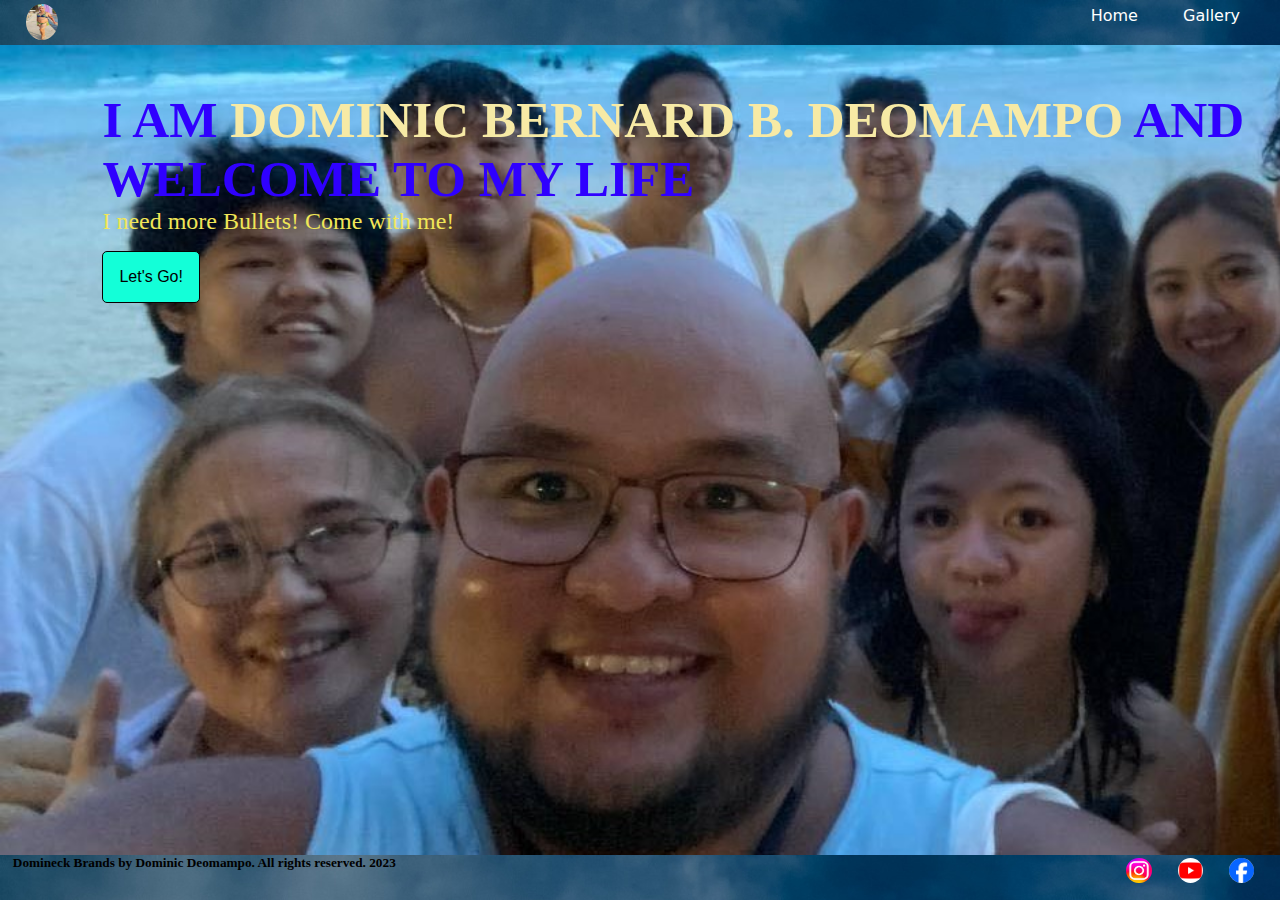
<file: index.html>
<!DOCTYPE html>
<html lang="en">
<head>
    <meta charset="UTF-8">
    <meta name="viewport" content="width=device-width, initial-scale=1.0">
    <title>Q1AA1_Li_dbdeomampo</title>
</head>
<body>
    <div class="whole">
        <div class="topnavbar">
            <div class="logo">
                <a href="#"><img src="images/kap.jpg" alt="a"></a>
            </div>
            
            <div class="pages">
                <a href="index.html">Home</a>
                <a href="page2.html">Gallery</a>
            </div>
        </div>
    
        <div class="bigmiddle">
            <div class="bannertext">
                <h2>I am <span title="akolangtoshesh">Dominic Bernard B. Deomampo</span> and Welcome to My Life</h2>
                <p>I need more Bullets! Come with me!
                </p>
                <a href="page2.html">Let's Go!</a>
                </div>
        </div>
        <div class="botnavbar">
            <h5>Domineck Brands by Dominic Deomampo. All rights reserved. 2023</h5>
            <div class="socmed">
                <a href="https://www.facebook.com/profile.php?id=100026242643936&mibextid=LQQJ4d" target="_blank"><img src="images/fb.png" alt="Facebook"></a>
                <a href="https://www.youtube.com/@bwftv" target="_blank"><img src="images/yt.png" alt="Youtube"></a>
                <a href="https://www.instagram.com" target="_blank"><img src="images/ig.png" alt="Instagram"></a>
            </div>
        </div>
    </div>

    <link rel="stylesheet" href="style.css">
</body>
</html>
</file>
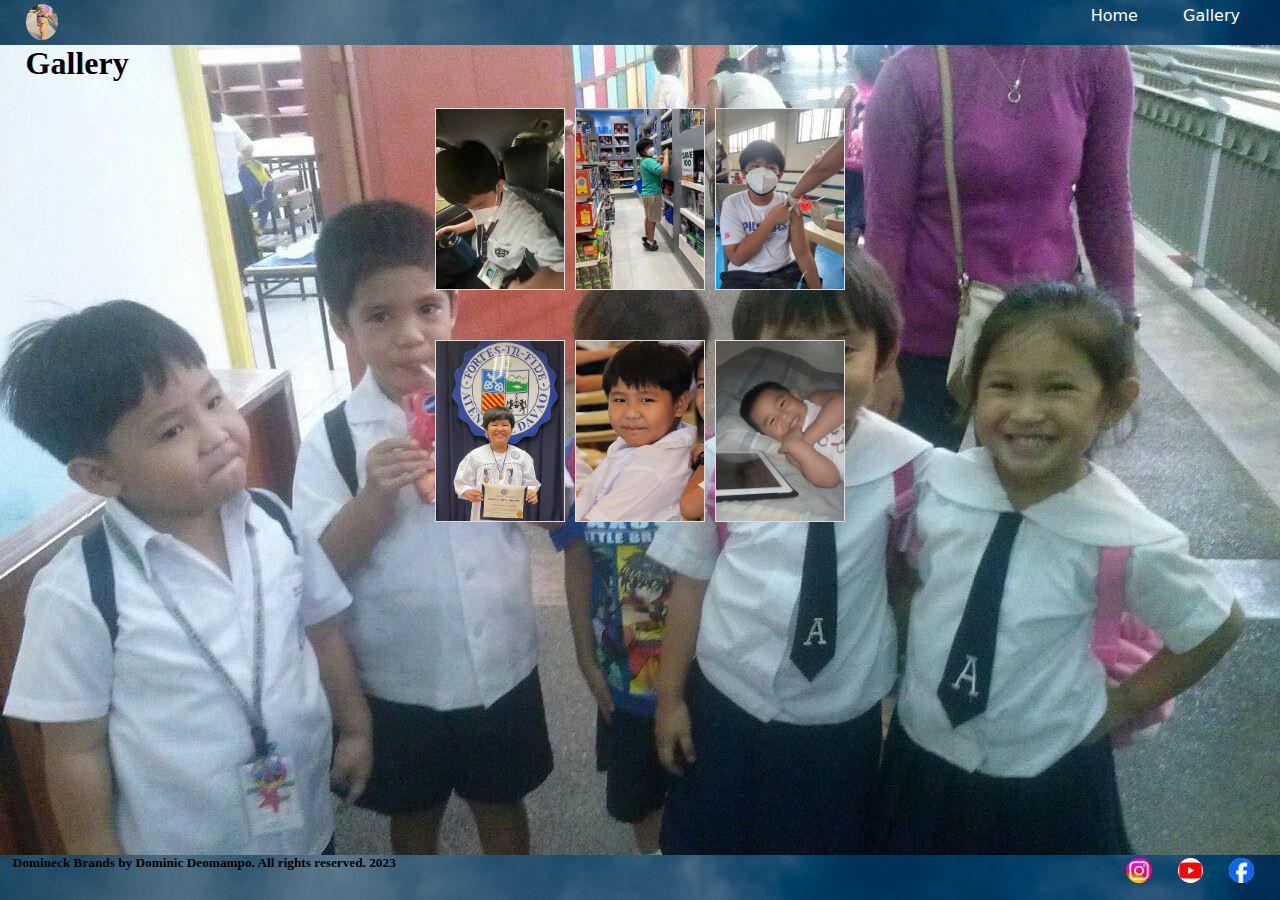
<file: page2.html>
<!DOCTYPE html>
<html lang="en">
<head>
    <meta charset="UTF-8">
    <meta name="viewport" content="width=device-width, initial-scale=1.0">
    <title>Q1AA1_Li_dbdeomampo</title>
</head>
<body>
    <div class="whole">
        <div class="topnavbar">
            <div class="logo">
                <a href="#"><img src="images/kap.jpg" alt="kap"></a>
            </div>
            
            <div class="pages">
                <a href="index.html">Home</a>
                <a href="gallery.html">Gallery</a>
            </div>
        </div>
        <div class="middle">
            <h1>Gallery</h1>
            <div class="top">
                <img class="img" src="images/onah.jpg" title="genggeng">
                <img class="img" src="images/oyeh.jpg" alt="2" title="ngitagdulaan">
                <img class="img" src="images/skibidi.jpg" alt="3" title="vaccineraah">
            </div>
            <div class="top">
                <img class="img" src="images/skibifi.jpg" alt="4" title="graddd">
                <img class="img" src="images/me.jpg" alt="5" title="cutie">
                <img class="img" src="images/me (2).jpg" alt="6" title="ipaddays">
            </div>
        </div>
    
        </div>
    
        <div class="botnavbar">
            <h5>Domineck Brands by Dominic Deomampo. All rights reserved. 2023</h5>
            <div class="socmed">
                <a href="https://www.facebook.com/profile.php?id=100026242643936&mibextid=LQQJ4d" target="_blank"><img src="images/fb.png" alt="Facebook"></a>
                <a href="https://www.youtube.com/@bwftv" target="_blank"><img src="images/yt.png" alt="Youtube"></a>
                <a href="https://www.instagram.com" target="_blank"><img src="images/ig.png" alt="Instagram"></a>
            </div>
        </div>
    </div>
    <link rel="stylesheet" href="page2.css">
</body>
</html>
</file>
<file: style.css>
*{
    margin: 0;
    padding: 0;
}

.whole{
    margin: 0;
    padding: 0;
    height: auto;
    font-family: Cambria, Cochin, Georgia, Times, 'Times New Roman', serif;
    background-size: cover;
    background-position: center; 
}

.topnavbar {
    display: flex;
    justify-content: space-between;
    background-image: url(images/Spring_Lake\,_New_Jersey_Beach_at_Sunrise.jpg);
    width: 100vw;
    height: 5vh;
    padding: 0; 
}

.botnavbar
{
    justify-content: space-between;
    display: flex;
    background-image: url(images/Spring_Lake\,_New_Jersey_Beach_at_Sunrise.jpg);
    width: 100vw;
    height: 5vh;
    padding: 0;
}

.botnavbar h5
{
    margin-left: 1vw;
    float: left;
    color: #000000;
}

.socmed{
    float: right;
}

.bigmiddle a{
    text-align: center;
    background-color: #eccedf;
    border: 1px solid black;
    border-radius: 5px;
}

.bannertext{
    position: absolute;
    top: 10%;
    left: 8%;
    }
    
    .bannertext h2{
        text-transform: uppercase;
        color:rgb(47, 0, 255);
        font-size: 3.2em;
    
    }
    
    .bannertext h2 span{
        color:rgb(247, 234, 165);
    }
    
    .bannertext p{
        font-size: 1.5em;
        color:rgb(240, 230, 88);
        font-family: Georgia, 'Times New Roman', Times, serif;
    }
    
    .bannertext a{
        text-decoration: none;
        display: inline-block;
        padding: 1em;
        border-color: rgb(5, 0, 0);
        margin-top: 1em;
        font-family: 'Segoe UI', Tahoma, Geneva, Verdana, sans-serif;
        color: rgb(0, 0, 0);
        background-color: rgb(19, 255, 216);
    }

    .pages{
        margin-top: 0.5vw;
        margin-right: 40px;
        font-size: 100%;
        font-family: system-ui, -apple-system, BlinkMacSystemFont, 'Segoe UI', Roboto, Oxygen, Ubuntu, Cantarell, 'Open Sans', 'Helvetica Neue', sans-serif;
        color: aquamarine;
    }
    
    .pages a{
        color: white;
        margin-left: 40px; 
        text-decoration: none;
    }

.logo img{
    width: 2.5vw; 
    height: 4vh; 
    margin-top: 0.3vw;
    margin-left: 2vw;
    border-radius: 60%;
    float: left;
    min-width: 1vw;
    min-height: 1vh;
}

.w
{
    color:coral;
}

.biggmiddle h1{
    text-shadow: 2px 2px 4px rgba(5, 5, 5, 0.5);
    color: rgb(171, 166, 161);
    font-size: 300%;
    font-family:system-ui, -apple-system, BlinkMacSystemFont, 'Segoe UI', Roboto, Oxygen, Ubuntu, Cantarell, 'Open Sans', 'Helvetica Neue', sans-serif;
    text-align: center;
    max-width: 100vw;
    max-height: 100vh;
}

.bigmiddle h4 {
    text-shadow: 2px 2px 4px rgba(5, 5, 5, 0.5);
    font-size: 80%;
    color: beige;
    margin-left: 165px ;
    position: absolute; 
}

.bigmiddle{
    background-image: url(images/fam.jpg);
    object-fit: cover;
    background-size: cover;
    min-width: 1vw;
    min-height: 1vh;
    height: 90vh;
    width: 100vw;
    margin: 0;
    padding: 0;
}

.bigmiddle img{
  width: 5vw;
  height: 5vh;
}

.botnavbar a{
    text-align: right;
    float: right;
}

.socmed img{
    width: 2vw;
    height: auto;
    margin-right: 2vw;
    border-radius: 60%;
    float: right;
    min-width: 1vw;
    min-height: 1vh;
    margin-top: 0.2vw;
}
</file>
<file: page2.css>
*{
    margin:0;
    padding:0;
}

.whole{
    margin: 0;
    padding: 0;
    height: 100%;
    font-family: Cambria, Cochin, Georgia, Times, 'Times New Roman', serif;
    background-size: cover;
    background-position: center; 
}


.img-grid{
    display: flex;
    flex-direction: column;
}

.img-grid h1{
    margin-left: 30px;
    color: rgb(0, 0, 0);
    text-shadow:#333;
}

.middle{
    background-image: url(images/weee.jpg);
    background-size: cover;
    min-width: 1vw;
    min-height: 1vh;
    height: 90vh;
    width: 100vw;
}

.middle h1{
    margin-left: 2vw;
}

.top{
    display: flex;
    justify-content: center;
    margin-bottom: 20px;
}

.img{
    width: 10vw;
    height: 20vh;
    border: 1px solid #ddd;
    margin: 5px;
    object-fit: cover; 
    margin-top: 2vw;
}

.topnavbar{
    display: flex;
    justify-content: space-between;
    background-image: url(images/Spring_Lake\,_New_Jersey_Beach_at_Sunrise.jpg);
    width: 100vw;
    height: 5vh;
    margin: 0;
    padding: 0;
}

.botnavbar{
    justify-content: space-between;
    display: flex;
    background-image: url(images/Spring_Lake\,_New_Jersey_Beach_at_Sunrise.jpg);
    width: 100vw;
    height: 5vh;
    margin: 0;
    padding: 0;
}

.botnavbar h5{
    margin-left: 1vw;
    float: left;
    color: #000000;
}

.pages{
    margin-top: 0.5vw;
    margin-right: 40px;
    font-size: 100%;
    font-family: system-ui, -apple-system, BlinkMacSystemFont, 'Segoe UI', Roboto, Oxygen, Ubuntu, Cantarell, 'Open Sans', 'Helvetica Neue', sans-serif;
    color: aquamarine;
}

.pages a{
    color: white;
    margin-left: 40px; 
    text-decoration: none;
}

.logo img{
    width: 2.5vw; 
    height: 4vh; 
    margin-top: 0.3vw;
    margin-left: 2vw;
    border-radius: 60%;
    float: left;
    min-width: 1vw;
    min-height: 1vh;
}

.socmed img{
    width: 2vw;
    height: auto;
    margin-right: 2vw;
    border-radius: 60%;
    float: right;
    min-width: 1vw;
    min-height: 1vh;
    margin-top: 0.2vw;
}
</file>
